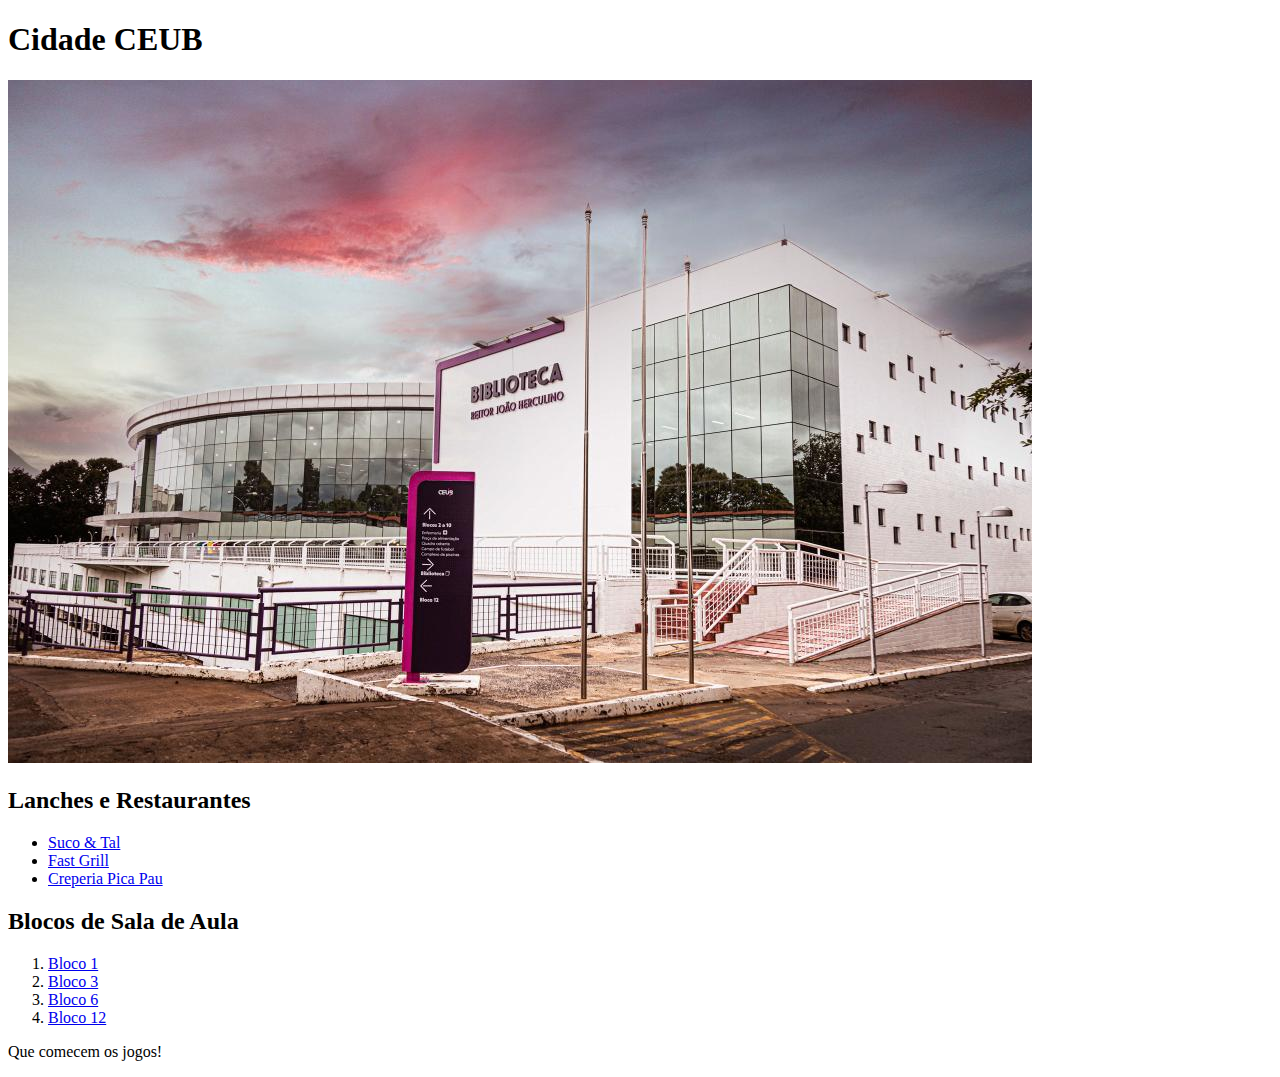
<file: Cidade CEUB/index.html>
<!DOCTYPE html>
<html lang="pt-br">
<head>
    <meta charset="UTF-8">
    <meta name="viewport" content="width=device-width, initial-scale=1.0">
    <title>Cidade CEUB</title>
</head>
<body>
    <h1>Cidade CEUB</h1>

    <img src="CEUB.jpeg" alt="Biblioteca - CEUB Asa Norte">

    <h2>Lanches e Restaurantes</h2>

    <ul>
        <li><a href="https://maps.app.goo.gl/T6ZjckJN9cQezYrz7" target="_blank">Suco & Tal</a></li>
        <li><a href="https://maps.app.goo.gl/16YbBC28RCGZqqUa9" target="_blank">Fast Grill</a></li>
        <li><a href="https://maps.app.goo.gl/zBhYqE6MmRUfoQdH7" target="_blank">Creperia Pica Pau</a></li>
    </ul>

    <h2>Blocos de Sala de Aula</h2>

    <ol>
        <li><a href="https://maps.app.goo.gl/24hE5bznR9H8n6Gy6" target="_blank">Bloco 1</a></li>
        <li><a href="https://maps.app.goo.gl/61RTDFo6gqqPtS8x5" target="_blank">Bloco 3</a></li>
        <li><a href="https://maps.app.goo.gl/aY1jGdcz7QWk9KXZ9" target="_blank">Bloco 6</a></li>
        <li><a href="https://maps.app.goo.gl/VMfnutRhNFyjk1sz6" target="_blank">Bloco 12</a></li>
    </ol>

    <p>Que comecem os jogos!</p>

</body>
</html>
</file>
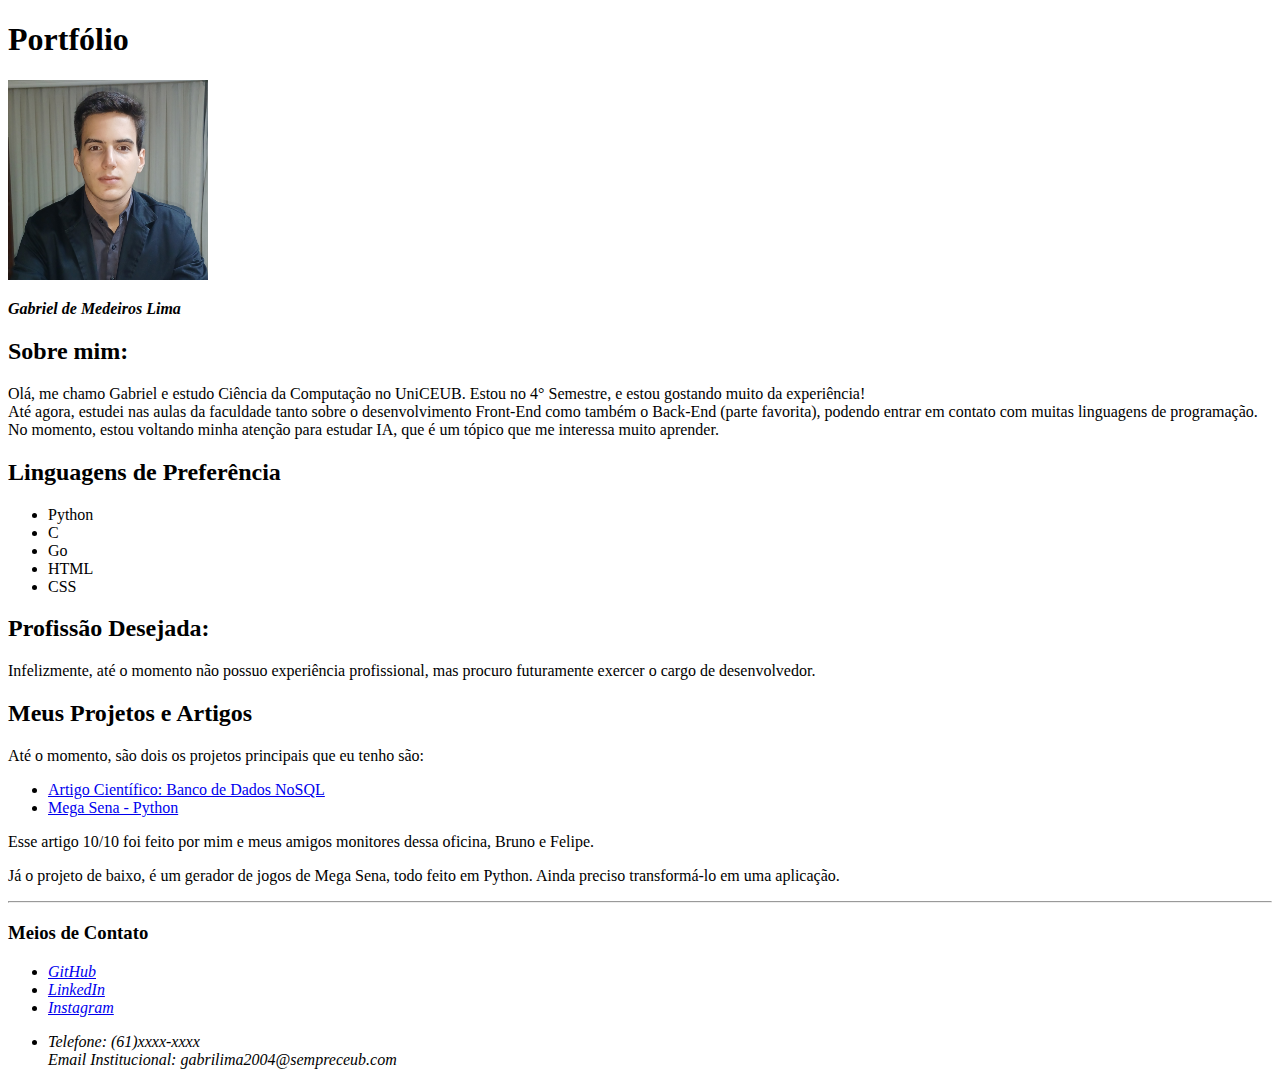
<file: Portfolio Pessoal/index.html>
<!DOCTYPE html>
<html lang="pt-br">
<head>
    <meta charset="UTF-8">
    <meta name="viewport" content="width=device-width, initial-scale=1.0">
    <title>Meu Portfólio</title>
</head>
<body>
    <h1>Portfólio</h1>
    
    <div class="foto">
        <a href="https://github.com/gabriellima-4" target="_blank"><img src="foto.jpg" alt="Minha foto" width="200px"></a>
        
        <p><em><b>Gabriel de Medeiros Lima</b></em></p>
    </div>

    <h2>Sobre mim:</h2>
    <p>
        Olá, me chamo Gabriel e estudo Ciência da Computação no UniCEUB. Estou no 4° Semestre, e estou gostando muito da experiência!
        <br>
        Até agora, estudei nas aulas da faculdade tanto sobre o desenvolvimento Front-End como também o Back-End (parte favorita), 
        podendo entrar em contato com muitas linguagens de programação.
        <br>
        No momento, estou voltando minha atenção para estudar IA, que é um tópico que me interessa muito aprender.

    </p>
    
    <h2>Linguagens de Preferência</h2>
    <ul>
        <li>Python</li>
        <li>C</li>
        <li>Go</li>
        <li>HTML</li>
        <li>CSS</li>
    </ul>

    <h2>Profissão Desejada:</h2>
    <p>Infelizmente, até o momento não possuo experiência profissional, mas procuro futuramente exercer o cargo de desenvolvedor.</p>

    <h2>Meus Projetos e Artigos</h2>
    <p>Até o momento, são dois os projetos principais que eu tenho são:</p>
    <ul>
        <li><a href="https://github.com/gabriellima-4/Banco-de-Dados-NoSQL" target="_blank">Artigo Científico: Banco de Dados NoSQL</a></li>
        <li><a href="https://github.com/gabriellima-4/Gerador-de-Jogos-da-Mega-Sena" target="_blank">Mega Sena - Python</a></li>
    </ul>

    <p>Esse artigo 10/10 foi feito por mim e meus amigos monitores dessa oficina, Bruno e Felipe.</p>
    <p>Já o projeto de baixo, é um gerador de jogos de Mega Sena, todo feito em Python. Ainda preciso transformá-lo em uma aplicação.</p>

    <hr>

    <footer>
        <h3>Meios de Contato</h3>
        <address>
                <ul>
                    <li><a href="https://github.com/gabriellima-4" target="_blank">GitHub</a></li>
                    <li><a href="https://www.linkedin.com/in/gabriel-lima-b39b78322/" target="_blank">LinkedIn</a></li>
                    <li><a href="https://instagram.com/lima_0g" target="_blank">Instagram</a></li>
                    <li><p>
                        Telefone: (61)xxxx-xxxx
                        <br>
                        Email Institucional: gabrilima2004@sempreceub.com
                    </p></li>
                </ul>
        </address>
    </footer>

</body>
</html>
</file>
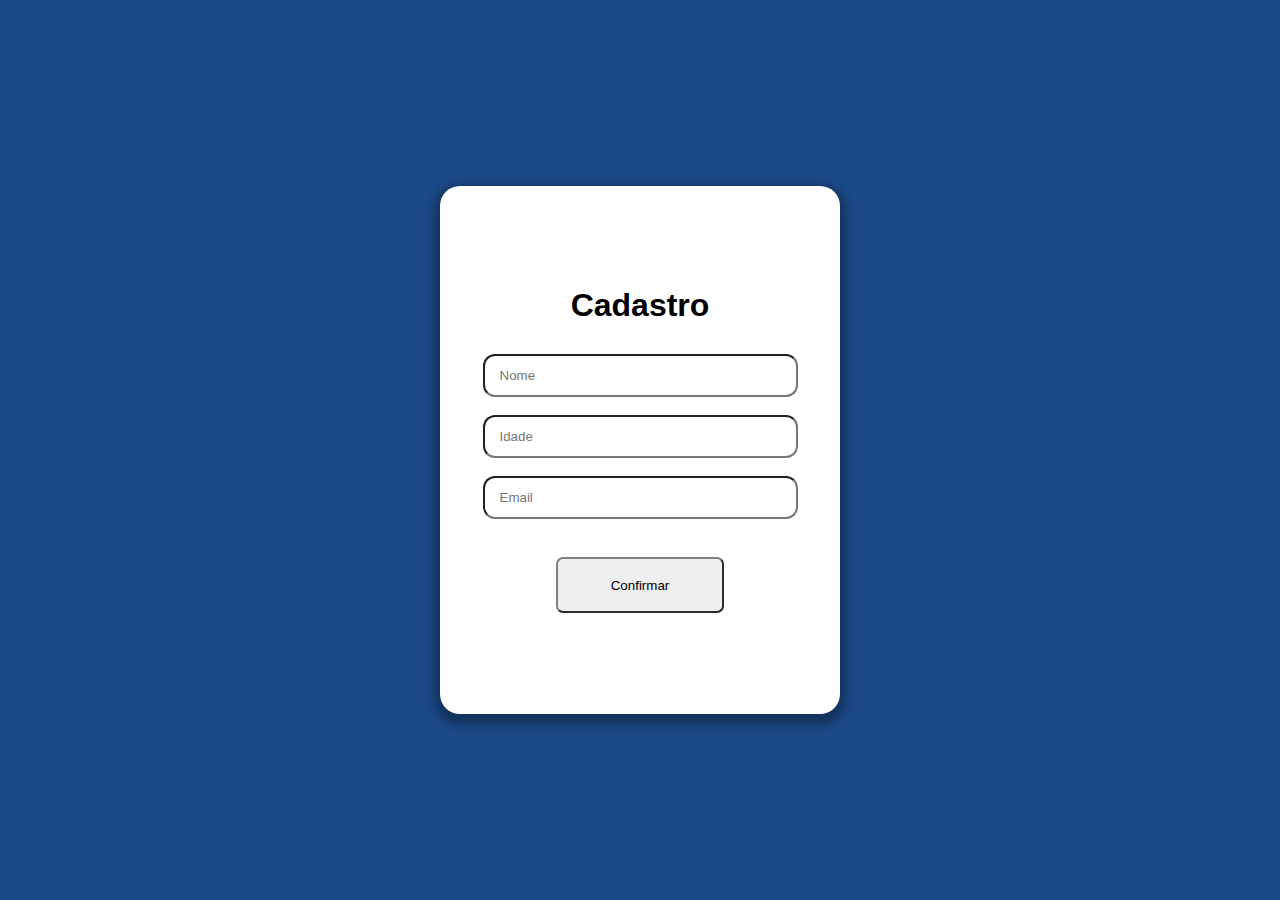
<file: Tela de Cadastro/cadastro.html>
<!DOCTYPE html>
<html lang="pt-br">
<head>
    <meta charset="UTF-8">
    <meta name="viewport" content="width=device-width, initial-scale=1.0">
    <link rel="stylesheet" href="stylec.css">
    <title>Cadastro</title>
</head>
<body>
    <main>
        <div class="card-cadastro">
            <h1>Cadastro</h1>
    
            <input id="Nome" type="text" placeholder="Nome" required>
            <input id="Idade" type="number" placeholder="Idade" required>
            <input id="Email" type="email" placeholder="Email" required>
            <button id="botao" type="submit">Confirmar</button>
        
        </div>
    </main>
    
</body>
</html>
</file>
<file: Tela de Cadastro/stylec.css>
* {
    font-family: sans-serif;
    padding: 0;
    margin: 0;
}

main {
    background-color: rgb(28, 73, 135);
    display: flex;
    flex-direction: column;
    justify-content: center;
    align-items: center;
    height: 100vh;
}

.card-cadastro {
    /* margin-top: 80px; */
    background-color: white;
    border-radius: 20px;
    width: 25rem;
    height: 33rem;
    display: flex;
    flex-direction: column;
    justify-content: center;
    align-items: center;

    box-shadow: 0 5px 10px 6px rgba(0, 0, 0, 0.3);
}

.card-cadastro h1 {
    margin-top: 0;
    margin-bottom: 30px;
    font-weight: 750;
}

#Nome,
#Idade,
#Email {
    width: 18.5rem;
    height: 2.2rem;
    margin-bottom: 18px;
    border-radius: 12px;
    padding-left: 15px;
    padding-top: 2px;
    padding-bottom: 2px;
}

#botao {
    margin-top: 20px;
    width: 10.5rem;
    height: 3.5rem;
    border-radius: 7px;
    border-color: gray;
}
</file>
